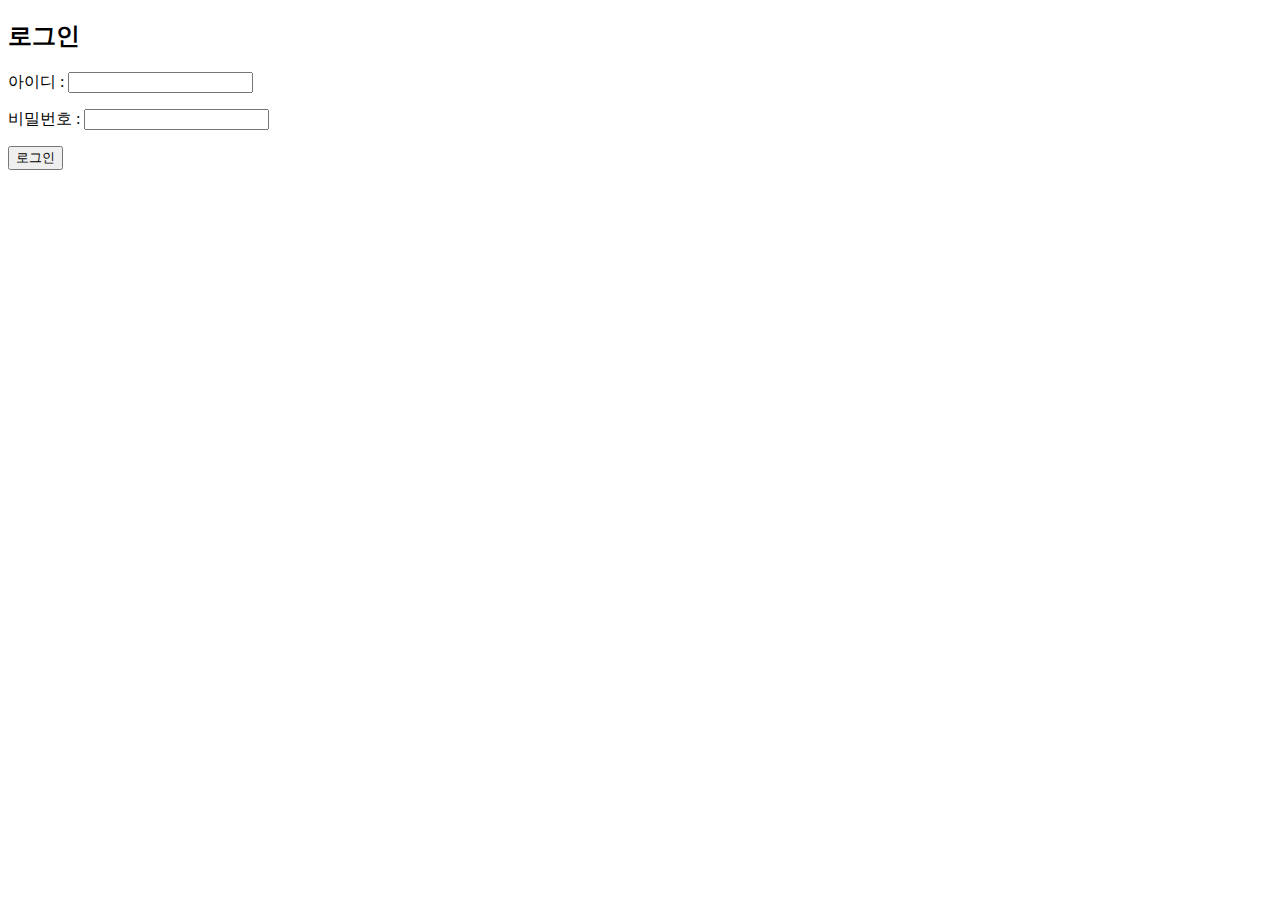
<file: day26/website/templates/login.html>
<!DOCTYPE html>
<html lang="en">
<head>
    <meta charset="UTF-8">
    <meta http-equiv="X-UA-Compatible" content="IE=edge">
    <meta name="viewport" content="width=device-width, initial-scale=1.0">
    <title>로그인</title>
</head>
<body>
    <h2>로그인</h2>
    <form action="{% url 'common:login' %}"  method="post">
        <p>
            <label for="userid">아이디 :</label>
            <input type="text" id="userid">
        </p>
        <p>
        <label for="password">비밀번호 : </label>
        <input type="password" id="password">
        </p>
        <input type="submit" value="로그인">
    </form>
</body>
</html>
</file>
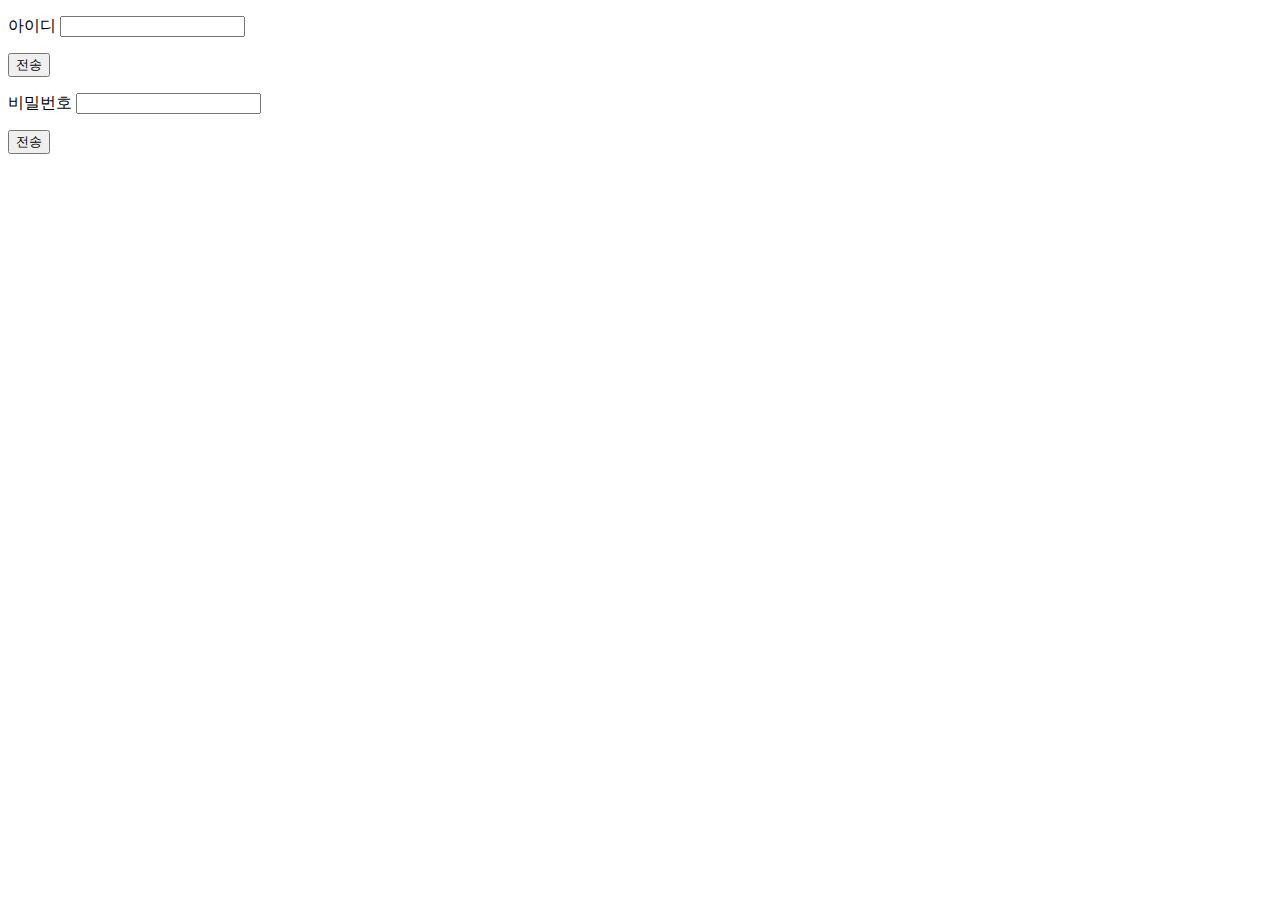
<file: day29/form_control/templates/input.html>
<!DOCTYPE html>
<html lang="en">
<head>
    <meta charset="UTF-8">
    <title>로그인 페이지</title>
</head>
<body>
    <form action="/output" method="post">
        <p>
            <label>아이디</label>
            <input type="text" name="uid">
        </p>
        <input type="submit" value="전송">
        <p>
            <label>비밀번호</label>
            <input type="password" name="passwd">
        </p>
        <input type="submit" value="전송">
    </form>
</body>
</html>
</file>
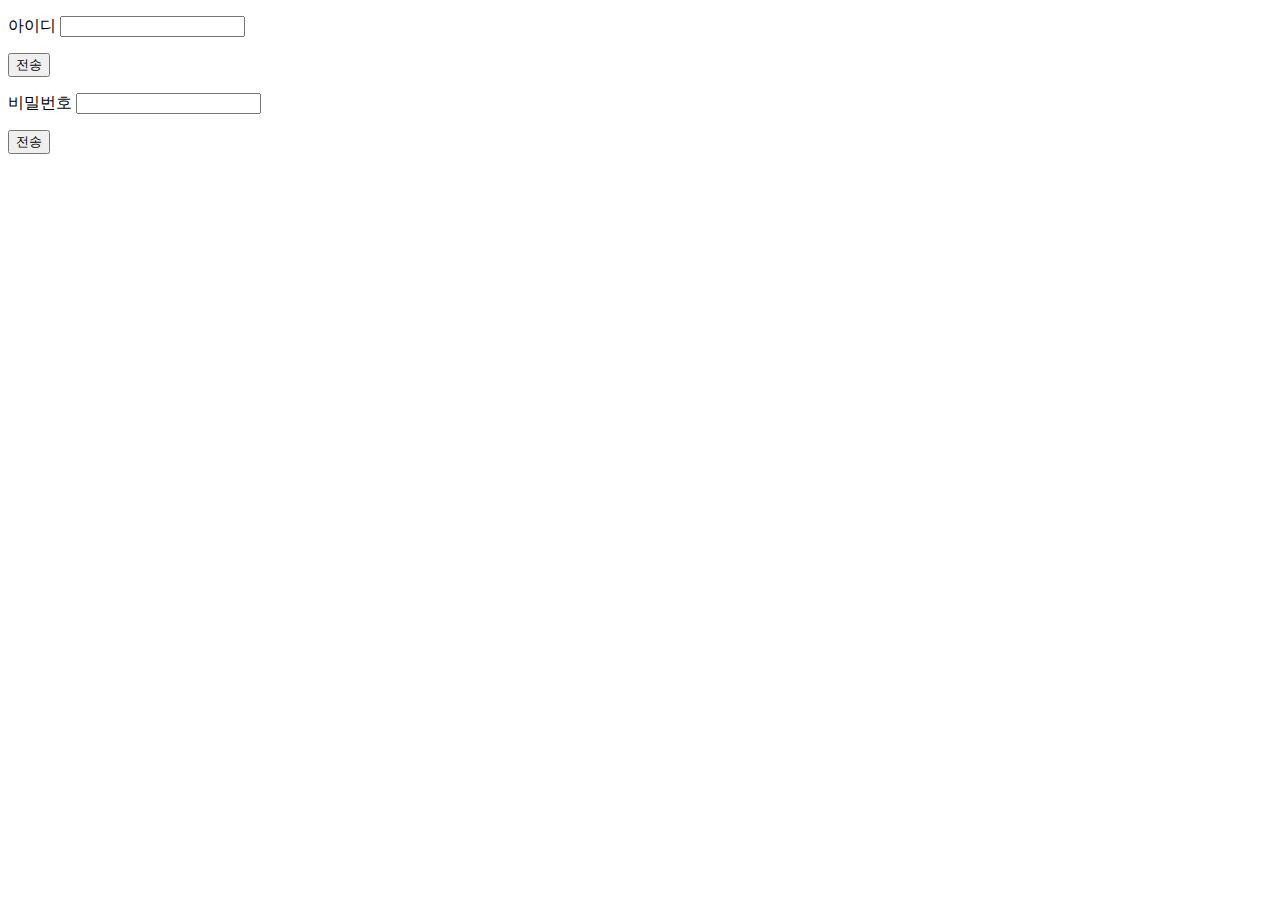
<file: day29/form_control/templates/login.html>
<!DOCTYPE html>
<html lang="en">
<head>
    <meta charset="UTF-8">
    <title>로그인 페이지</title>
</head>
<body>
    <form action="{{ url_for('login') }}" method="post">
        <p>
            <label>아이디</label>
            <input type="text" name="uid">
        </p>
        <input type="submit" value="전송">
        <p>
            <label>비밀번호</label>
            <input type="password" name="passwd">
        </p>
        <input type="submit" value="전송">
    </form>
</body>
</html>
</file>
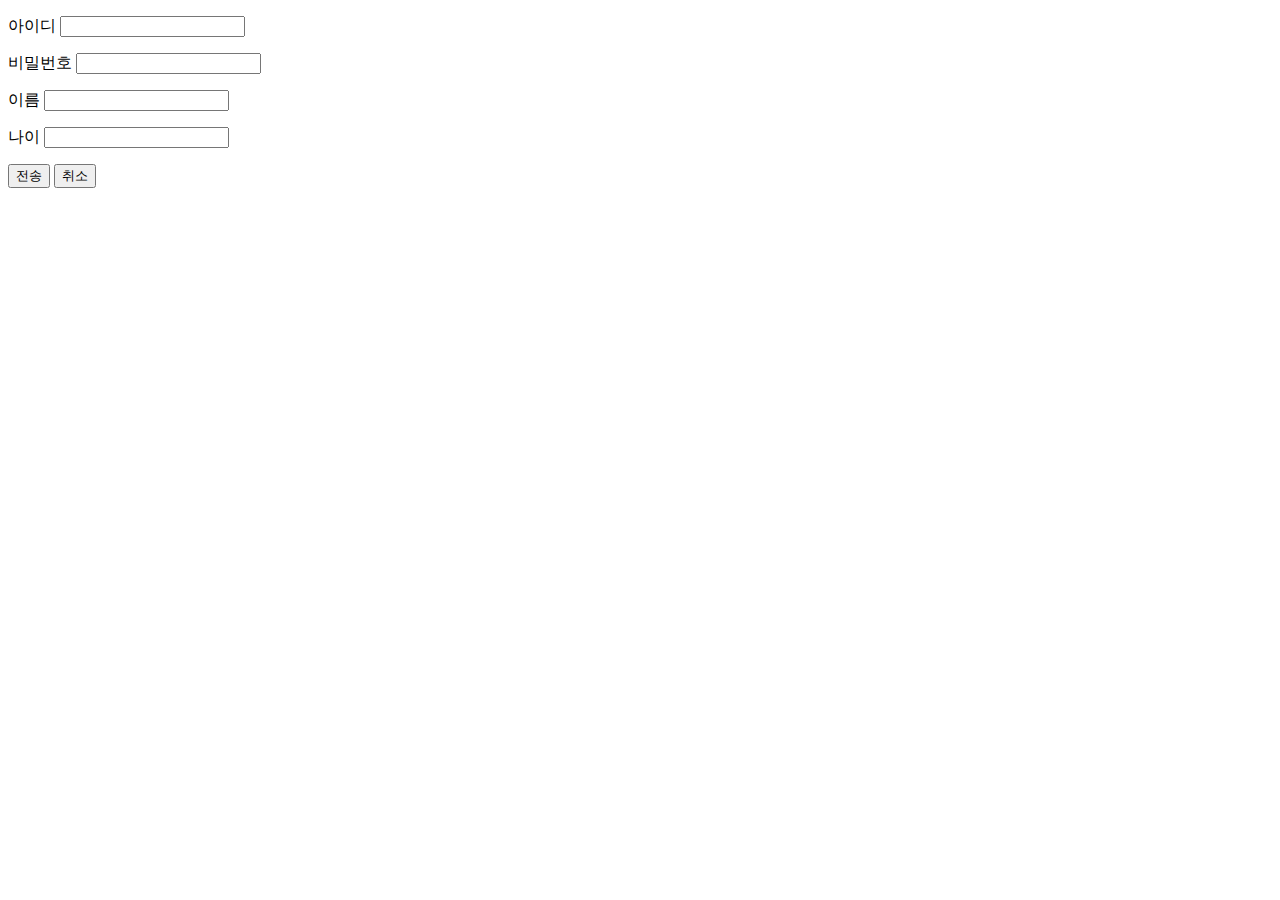
<file: day29/form_control/templates/register.html>
<!DOCTYPE html>
<html lang="en">
<head>
    <meta charset="UTF-8">
    <title>로그인 페이지</title>
</head>
<body>
    <form action="{{ url_for('register') }}" method="post">
        <p>
            <label>아이디</label>
            <input type="text" name="uid">
        </p>
        <p>
            <label>비밀번호</label>
            <input type="password" name="passwd">
        </p>
        <p>
            <label>이름</label>
            <input type="password" name="name">
        </p>
        <p>
            <label>나이</label>
            <input type="password" name="age">
        </p>
        <input type="submit" value="전송">
        <input type="reset" value="취소">
    </form>
</body>
</html>
</file>
